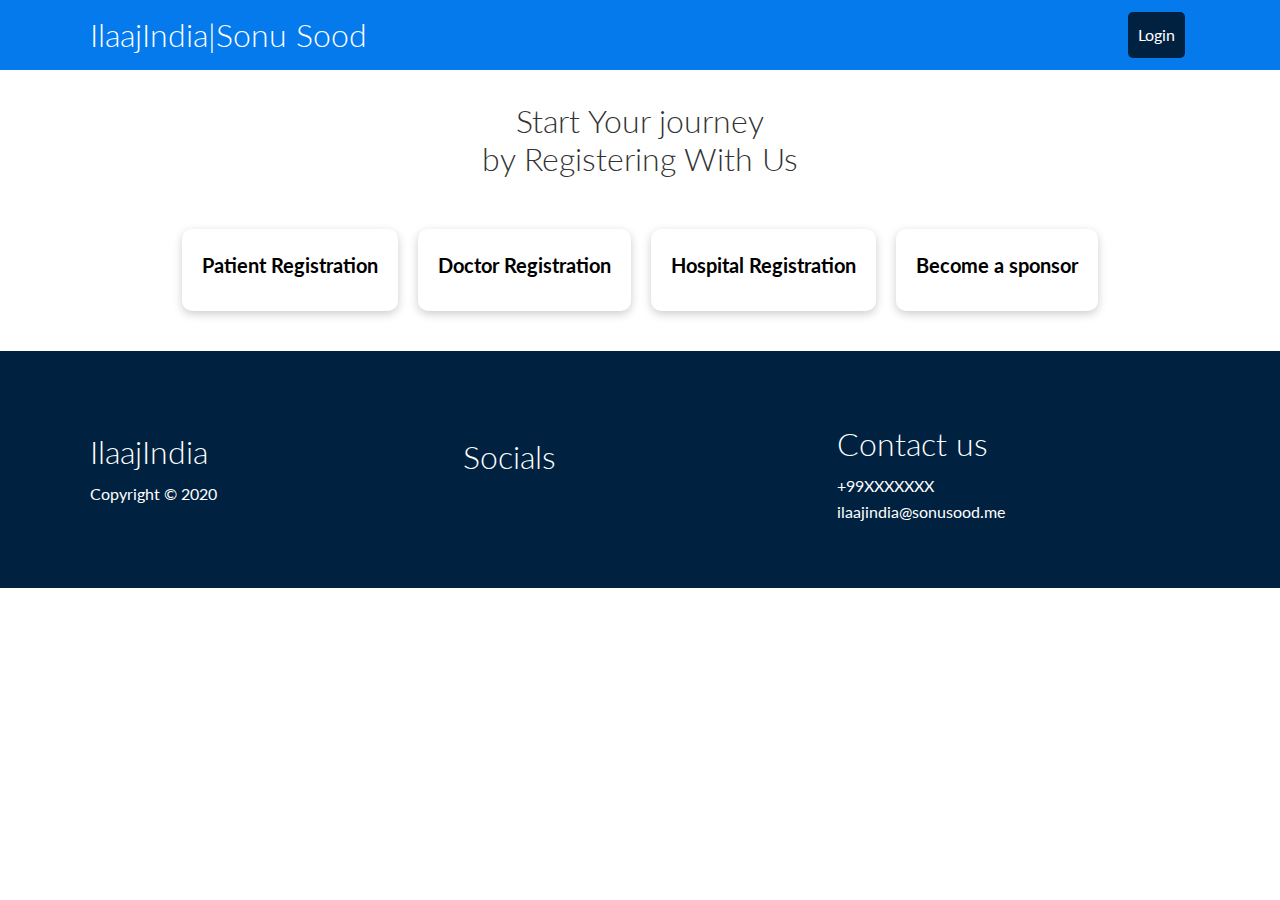
<file: index.html>
<!DOCTYPE html>
<html lang="en">
<head>
    <meta charset="UTF-8">
    <meta name="viewport" content="width=device-width, initial-scale=1.0">
    <title>IlaajIndia|Sonu Sood</title>
    <link rel="stylesheet" href="https://cdnjs.cloudflare.com/ajax/libs/font-awesome/5.15.2/css/all.min.css" integrity="sha512-HK5fgLBL+xu6dm/Ii3z4xhlSUyZgTT9tuc/hSrtw6uzJOvgRr2a9jyxxT1ely+B+xFAmJKVSTbpM/CuL7qxO8w==" crossorigin="anonymous" />
    <link rel="stylesheet" href="css/utilities.css"  >
    
    <link rel="stylesheet" href="css/style.css"  >
</head>
<body>

    <!-- Navbar -->
    <div class="navbar">
        <div class="container flex">
            <h1 class="logo">IlaajIndia|Sonu Sood</h1>
            <nav>
                <ul>
                    <li><a href="login.html" class="btn btn-dark navexpand">Login</a></li>
                </ul>
            </nav>
        </div>
    </div>



        <!-- Languages -->
        <section class="languages">
            <h2 class="md text-center my-2">
                Start Your journey <br>
                by Registering With Us
            </h2>
            <div class="container flex">
                <div class="card">
                    <h4>Patient Registration</h4>
                    <a href="patient.html"><i class="fas fa-procedures fa-4x"></i></a>
                </div>
                <div class="card">
                    <h4>Doctor Registration</h4>
                    <i class="fas fa-user-md fa-4x"></i>
                  </div>
                  <div class="card">
                    <h4>Hospital Registration</h4>
                    <i class="fas fa-hospital fa-4x"></i>
                  </div>
                  <div class="card">
                    <h4>Become a sponsor</h4>
                    <i class="fas fa-handshake fa-4x"></i>
                  </div>
                 
                  

            </div>
        </section>


 

            <!-- Footer -->
            <footer class="footer bg-dark py-5">
                <div class="container grid grid-3">
                    <div>
                        <h1>IlaajIndia
                        </h1>
                        <p>Copyright &copy; 2020</p>
                    </div>
        
                    <div class="social">
                        <h1>Socials</h1>
                        <a href="#"><i class="fab fa-facebook fa-2x"></i></a>
                        <a href="#"><i class="fab fa-instagram fa-2x"></i></a>
                        <a href="#"><i class="fab fa-twitter fa-2x"></i></a>
                    </div>
                    <div class="conts">
                        <h1>Contact us</h1>
                        <ul>
                            <li>+99XXXXXXX</li>
                            <li>ilaajindia@sonusood.me</li>
                        </ul>
                    </div>

        
        
        

            </div>
            </footer>
  
</body>
</html>
</file>
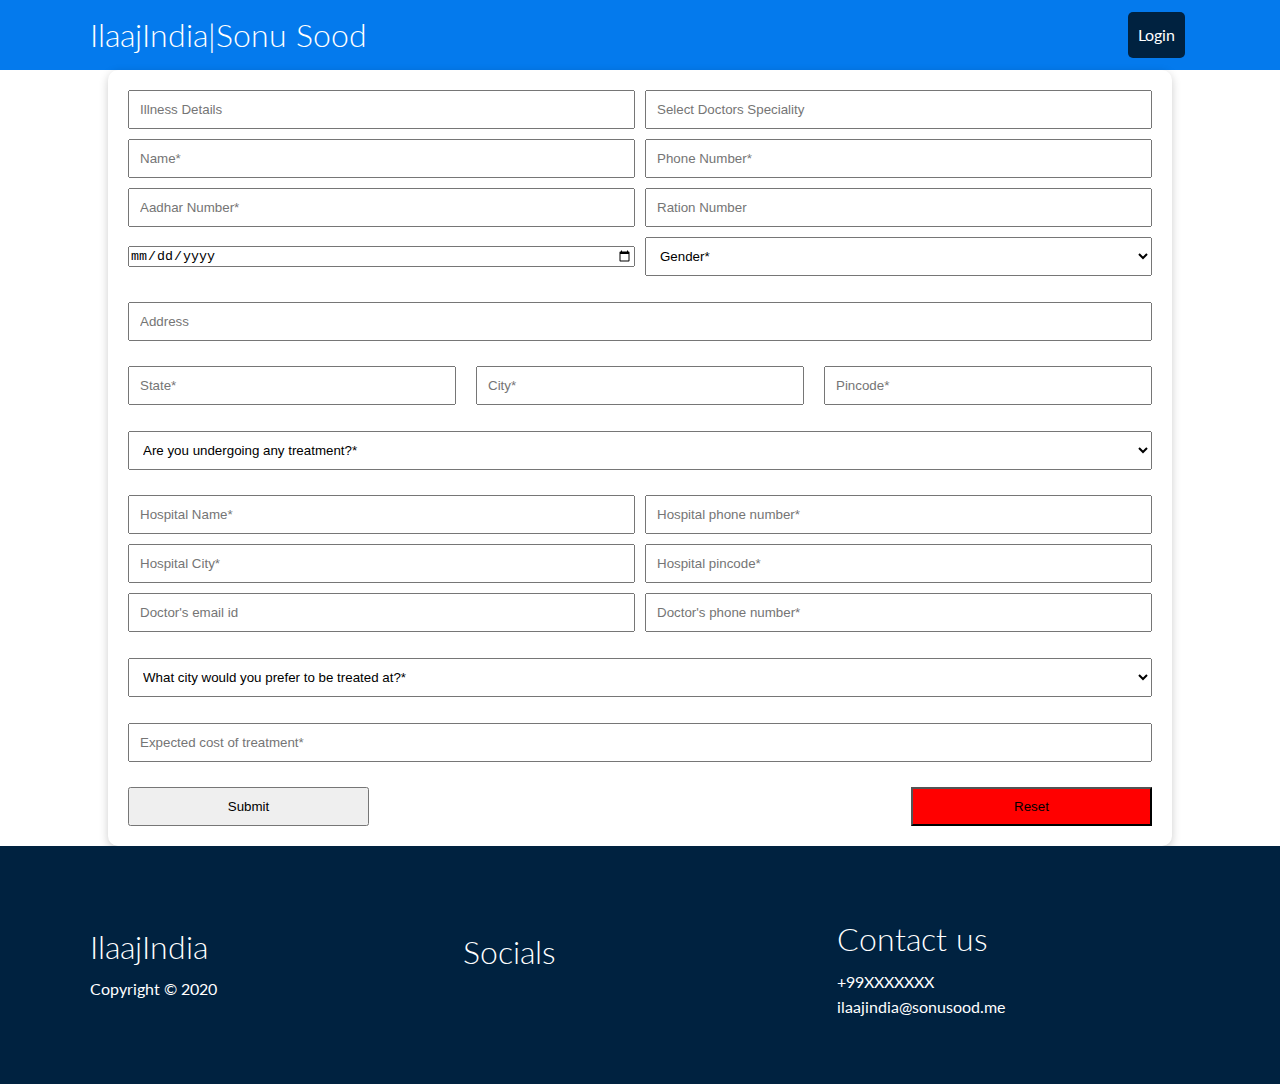
<file: patient.html>
<!DOCTYPE html>
<html lang="en">
<head>
    <meta charset="UTF-8">
    <meta name="viewport" content="width=device-width, initial-scale=1.0">
    <title>IlaajIndia|Sonu Sood</title>
    <link rel="stylesheet" href="https://cdnjs.cloudflare.com/ajax/libs/font-awesome/5.15.2/css/all.min.css" integrity="sha512-HK5fgLBL+xu6dm/Ii3z4xhlSUyZgTT9tuc/hSrtw6uzJOvgRr2a9jyxxT1ely+B+xFAmJKVSTbpM/CuL7qxO8w==" crossorigin="anonymous" />
    <link rel="stylesheet" href="css/utilities.css"  >
    <link rel="stylesheet" href="css/patient.css"  >
    
    <link rel="stylesheet" href="css/style.css"  >
</head>

<body>

    <!-- Navbar -->
    <div class="navbar">
        <div class="container flex">
            <h1 class="logo">IlaajIndia|Sonu Sood</h1>
            <nav>
                <ul>
                    <li><a href="login.html" class="btn btn-dark navexpand">Login</a></li>
                </ul>
            </nav>
        </div>
    </div>

    <!--Form-->

    <div class="frm card">
        <form>
            <div class="grid grid-8">
                <input type="text" class="frm-in-txt" name="illness-details" id="illness-details" placeholder="Illness Details" required="">
                <input type="text" class="frm-in-txt" name="s-d-s" id="s-d-s"     placeholder="Select Doctors Speciality"  >
                <input type="text" class="frm-in-txt" name="pname" id="pname"     placeholder="Name*" required="" >
                <input type="tel" class="frm-in-txt" name="phnum" id="phnum"     placeholder="Phone Number*" required="" >
                <input type="text" class="frm-in-txt" name="anum" id="anum"     placeholder="Aadhar Number*" required="" >
                <input type="text" class="frm-in-txt" name="rnum" id="rnum"     placeholder="Ration Number"  >
                <input type="date" id="birthday" name="birthday" value="yyyys-mm-dd">

                <select class="frm-in-txt"  name="gender" id="gender" required="">
                    <option value="" disabled selected>Gender*</option>

                    <option value="Male">Male</option>
                    <option value="Female">Female</option>
                    <option value="Other">Other</option>

                  </select>

            </div>
            <br>
            <div class="grid grid-1">

                <input type="text" class="frm-in-txt " name="address" id="address" placeholder="Address" >

            </div>
            <br>

            <div class="grid grid-3">
                <input type="text" class="frm-in-txt " name="state" id="state" placeholder="State*" >
                <input type="text" class="frm-in-txt " name="city" id="city" placeholder="City*" >
                <input type="number" class="frm-in-txt " name="pincode" id="pincode" placeholder="Pincode*" >


            </div>

            <br>
            
            <div class="grid grid-1">

                <select class="frm-in-txt"  name="iftreat" id="iftreat" required="">
                    <option value="" disabled selected>Are you undergoing any treatment?*</option>

                    <option value="yes">Yes</option>
                    <option value="no">No</option>

                  </select>
            </div>

            <br>

            <div class="grid grid-6">
                <input type="text" class="frm-in-txt" name="hsptl-nm" id="hsptl-nm" placeholder="Hospital Name*" required="">
                <input type="text" class="frm-in-txt" name="hsptl-ph" id="hsptl-ph"     placeholder="Hospital phone number* "  >
                <input type="text" class="frm-in-txt" name="hsptl-city" id="hsptl-city"     placeholder="Hospital City*" required="" >
                <input type="number" class="frm-in-txt" name="hsptl-pin" id="hsptl-pin"     placeholder="Hospital pincode*" required="" >
                <input type="email" class="frm-in-txt" name="hsptl-doc-email" id="hsptl-doc-email"     placeholder="Doctor's email id"  >
                <input type="text" class="frm-in-txt" name="hsptl-doc-num" id="hsptl-doc-num"     placeholder="Doctor's phone number*" required="" >

            </div>
            <br>
            <div class="grid grid-1">

                <select class="frm-in-txt"  name="stay" id="stay" required="">
                    <option value="" disabled selected>What city would you prefer to be treated at?*</option>

                    <option value="delhi">Delhi</option>
                    <option value="mumbai">Mumbai</option>

                  </select>
            </div>

            <br>
            <div class="grid grid-1">
                <input type="text" class="frm-in-txt" name="exp-cost" id="exp-cost" placeholder="Expected cost of treatment*" required="">

            </div>
            
            <br>
            <div class="grid grid-2">

                <input type="submit" class="frm-in-txt">
                <p></p>
                <p></p>

                <input type="reset" class="frm-in-txt red">
            </div>
           



        </form>
    </div>

    
            <!-- Footer -->
            <footer class="footer bg-dark py-5">
                <div class="container grid grid-3">
                    <div>
                        <h1>IlaajIndia
                        </h1>
                        <p>Copyright &copy; 2020</p>
                    </div>
        
                    <div class="social">
                        <h1>Socials</h1>
                        <a href="#"><i class="fab fa-facebook fa-2x"></i></a>
                        <a href="#"><i class="fab fa-instagram fa-2x"></i></a>
                        <a href="#"><i class="fab fa-twitter fa-2x"></i></a>
                    </div>
                    <div class="conts">
                        <h1>Contact us</h1>
                        <ul>
                            <li>+99XXXXXXX</li>
                            <li>ilaajindia@sonusood.me</li>
                        </ul>
                    </div>


                   


        
        
        

            </div>
            </footer>
</body>

</html>
</file>
<file: css/utilities.css>
/*Utilities*/
.container{
    max-width: 1100px;
    margin: 0 auto;
    overflow: auto;
    z-index: 4;

    padding: 0 40px;
}

.card{
    color: black;
    background-color: white;
    border-radius: 10px;
    box-shadow: 0 3px 10px rgba(0, 0, 0, 0.2);
    padding: 20px;
    margin: 10px;
}

.btn{
    display: inline-block;
    padding: 10px;
    cursor: pointer;
    background: var(--primary-color);
    border-radius: 5px;
}

.btn-outline{
    background-color: transparent;
    border: 1px #fff;
}

.btn:hover{
    transform: scale(0.9);
}

/* Backgrounds & colored buttons */
.bg-primary,
.btn-primary {
  background-color: var(--primary-color);
  color: #fff;
}

.bg-secondary,
.btn-secondary {
  background-color: var(--secondary-color);
  color: #fff;
}
.bg-dark,
.btn-dark {
  background-color: var(--dark-color);
  color: #fff;
}

.bg-light,
.btn-light {
  background-color: var(--light-color);
  color: #333;
}

.bg-primary a,
.btn-primary a,
.bg-secondary a,
.btn-secondary a,
.bg-dark a,
.btn-dark a {
  color: #fff;
}


/* Text sizes */
.lead {
    font-size: 20px;
  }
  
  .sm {
    font-size: 1rem;
  }
  
  .md {
    font-size: 2rem;
  }
  
  .lg {
    font-size: 3rem;
  }
  
  .xl {
    font-size: 4rem;
  }


.text-center{
    text-align: center;
}



.flex{
    display: flex;
    justify-content: center;
    align-items:center ;
    height: 100%;
}

.grid{
    display: grid;
    grid-template-columns: repeat(2, 1fr);
    gap: 20px;
    justify-content: center;
    align-items: center;
    height: 100%;
}

.grid-1{
    grid-template-columns: repeat(1, 1fr);

}

.grid-2 {
    grid-template-columns: repeat(4, 0.5fr);
  }


.grid-3 {
    grid-template-columns: repeat(3, 1fr);
  }

  .grid-6{
    grid-template-columns: repeat(2, 1fr);
    grid-template-rows: repeat(3, 1fr);
    gap: 10px;


}
.grid-8{
    grid-template-columns: repeat(2, 1fr);
    grid-template-rows: repeat(4, 1fr);
    gap: 10px;


}


/* Margin */

/* rem is the multiplier of font size dimensions in oixels */

.my-1{
    margin: 1rem 0;
}

.my-2{
    margin: 2rem 0;
}

.my-3{
    margin: 3rem 0;
}
.my-4{
    margin: 4rem 0;
}

.my-5{
    margin: 4rem 0;
}

.m-1{
    margin: 1rem;
}

.m-2{
    margin: 2rem;
}

.m-3{
    margin: 3rem;
}
.m-4{
    margin: 4rem;
}

.m-5{
    margin: 4rem;
}


/* Padding */

/* rem is the multiplier of font size dimensions in oixels */

.py-1{
    padding: 1rem 0;
}

.py-2{
    padding: 2rem 0;
}

.py-3{
    padding: 3rem 0;
}
.py-4{
    padding: 4rem 0;
}

.py-5{
    padding: 4rem 0;
}

.p-1{
    padding: 1rem 0;
}

.p-2{
    padding: 2rem 0;
}

.p-3{
    padding: 3rem 0;
}
.p-4{
    padding: 4rem 0;
}

.p-5{
    padding: 4rem 0;
}
</file>
<file: css/style.css>
@import url('https://fonts.googleapis.com/css2?family=Lato:wght@300&display=swap');

:root{
    --primary-color:#047aed;
    --secondary-color:#1c3fa8;  
    --dark-color:#002240;        
    --light-color:#f4f4f4;        
}
/* means apply to all*/
*{
    box-sizing: b;
    padding: 0;
    margin: 0;

}

body{
    font-family: 'Lato', sans-serif;
    color: #333;
    line-height: 1.6;
}

ul{
    list-style-type: none;
    /*Removing bullet points*/

}

a{
    text-decoration: none;
    color: #333;
        /*Removing link style*/

}

h1, h2{
    font-weight: 300;
    line-height: 1.2;
    /* spread out*/
    margin: 10px 0;
}

p{
    margin: 10px 0;
   
}

img{
    width: 100%;
}

/*class of navbar*/

.navbar{
    background-color: #047aed;
    color: white;
    height:70px;
}

.navbar .flex{
    justify-content: space-between;

}


.navbar a{
    color: white;
    padding: 10px;
    margin: 0 5px;
}



/*Showcase*/
.showcase{
    height: 400px;
    background-color: var(--primary-color);
    color: #fff;
    position: relative;

}

.showcase h1{
    font-size: 40px;
}

.showcase p{
    margin: 20px 0;
}

.showcase-form{
    position: relative;
    top: 60px;
    height: 350px;
    width: 400px;
    padding: 40px;
    z-index: 5;

}

.showcase .grid{
    grid-template-columns: 55% 45%;
    gap: 30px;
    overflow: visible;
}

.showcase-form .form-control{

    margin: 30px 0;
}

.showcase-form input[type='text'],
.showcase-form input[type='email']{
    border: 0;
    border-bottom: 1px solid grey;
    width: 100%;
    padding: 3px;
    font-size: 16px;
}

.showcase-form input:focus{
    outline: none;
}
.showcase::before,
.showcase::after{
    content: "";
    position: absolute;
    height: 100px;
    bottom: -70px;
    right: 0;
    left: 0;
    background:white;
    transform: skewY(-3deg);
    -webkit-transform: skewY(-3deg);
    -moz-transform: skewY(-3deg);
    -ms-transform: skewY(-3deg);
    z-index: 3;
}

/*Stats*/

.stats{
    padding-top: 100px;
}

.stats-heading{
    max-width: 500px;
    /*center align*/
    margin: auto;
}

.stats .grid .h3{
    font-size: 35px;
}

.stats .grid p{
    font-size: 20px;
    font-weight: bold;
}


/*CLI*/
.cli .grid {
    grid-template-columns: repeat(3, 1fr);
    grid-template-rows: repeat(2, 1fr);
  }


  .cli .grid > *:first-child {/* 1 to two span*/
    grid-column: 1 / span 2;
    grid-row: 1 / span 2;
  }

  /* Cloud */
.cloud .grid {
    grid-template-columns: 4fr 3fr;
  }

/* Languages */

/*responsice wrap*/
.languages .flex {
    flex-wrap: wrap;
  }

.languages .card {
    text-align: center;
    margin: 18px 10px 40px;
  }

  .languages .card h4 {
    font-size: 20px;
    margin-bottom: 10px;
  }

  .languages .card:hover {
    transition: transform 0.2s ease-in;

    transform: translateY(-15px);
  }

  /* contactus
         <section class="card contactus">

        </section>
  
  */

  .contactus{
      background-color: #1c3fa8;
      align-self: center;
      width: 60%;
      margin: 0 20%;
      z-index: 5;
      position: relative;

  }

  /* Footer */
  .footer{
      z-index: 4;
  }
.footer .social a {
    margin: 0 10px;
  }
  .footer .conts a{
    margin: 0 10px;
  }


/* Tablets and under */
@media (max-width: 768px) {
    .grid,
    .showcase .grid,
    .stats .grid,
    .cli .grid,
    .cloud .grid,
    .features-main .grid,
    .docs-main .grid {
      grid-template-columns: 1fr;
      grid-template-rows: 1fr;
    }
  
    .showcase {
      height: auto;
    }
  
    .showcase-text {
      text-align: center;
      margin-top: 40px;
      animation: slideInFromTop 1s ease-in;
    }
  
    .showcase-form {
      justify-self: center;
      margin: auto;
      animation: slideInFromBottom 1s ease-in;
    }
  
    .cli .grid > *:first-child {
      grid-column: 1;
      grid-row: 1;
    }
  
    .features-head,
    .features-sub-head,
    .docs-head {
      text-align: center;
    }
  
    .features-head img,
    .features-sub-head img,
    .docs-head img {
      justify-self: center;
    }
  
    .features-main .grid > *:first-child,
    .features-main .grid > *:nth-child(2) {
      grid-column: 1;
    }
  }


/* Mobile */
@media (max-width: 500px) {
    .navbar {
      height: 110px;
    }
  
    .navbar .flex {
      flex-direction: column;
    }
  
    .navbar ul {
      padding: 10px;
      background-color: rgba(0, 0, 0, 0.1);
    }
    
    .showcase-form {
      width: 300px;
    }
  }
</file>
<file: css/patient.css>
.frm{
    width: 80%;
    margin: auto;
}

.frm-in-txt{

    padding: 10px; 
}

.full{
    margin: auto;
}

.red{
    background-color: red;
    margin-right: 0;
    outline: none;
}
</file>
